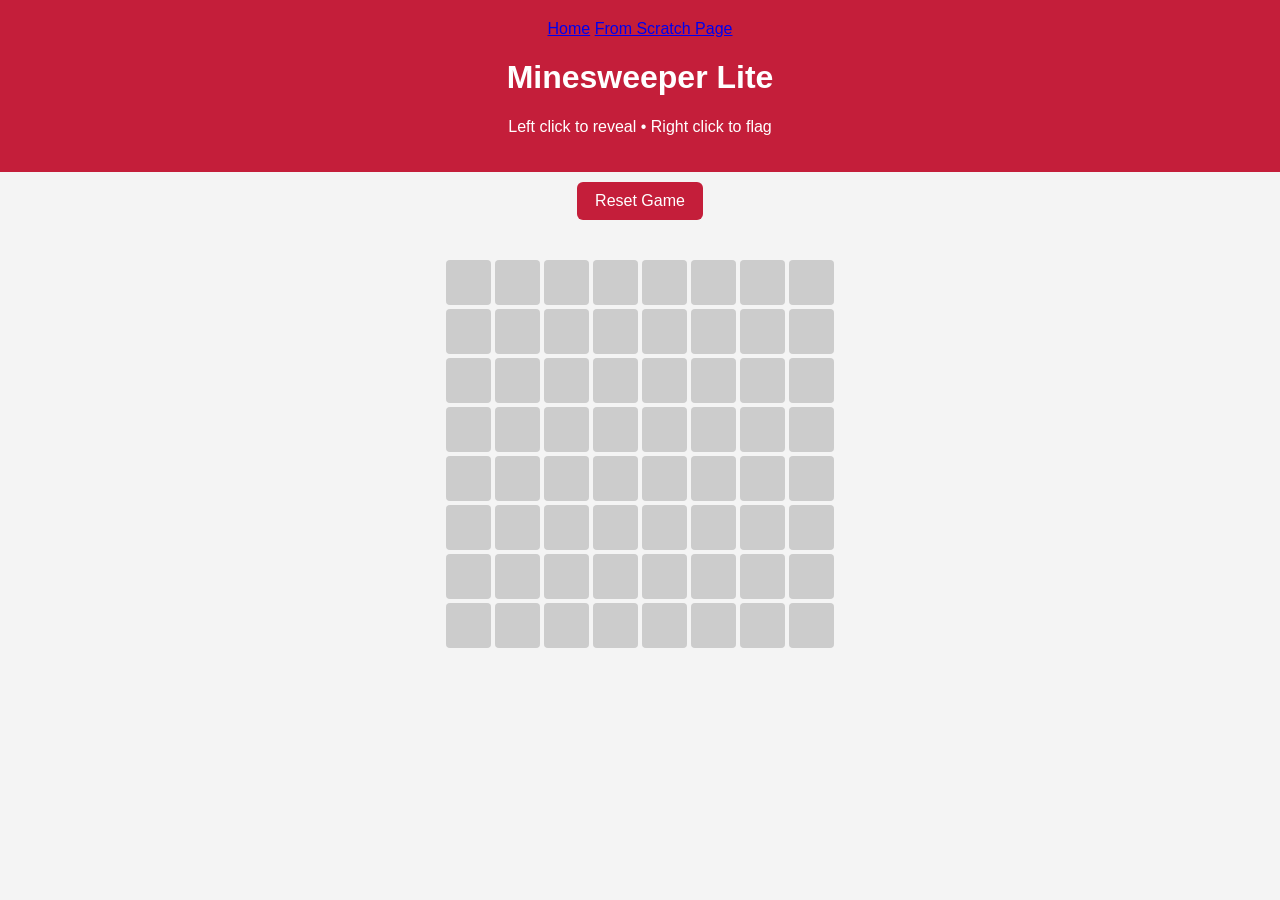
<file: aigame.html>
<!DOCTYPE html>
<html lang="en">
<head>
<meta charset="UTF-8">
<title>Minesweeper Lite</title>

<style>
body {
    font-family: Arial, sans-serif;
    background-color: #f4f4f4;
    text-align: center;
    margin: 0;
}

header {
    background-color: #C41E3A;
    color: white;
    padding: 20px;
}

#board {
    display: grid;
    grid-template-columns: repeat(8, 45px);
    grid-gap: 4px;
    justify-content: center;
    margin: 30px auto;
}

.cell {
    width: 45px;
    height: 45px;
    background-color: #ccc;
    display: flex;
    align-items: center;
    justify-content: center;
    font-weight: bold;
    cursor: pointer;
    user-select: none;
    border-radius: 4px;
}

.cell.revealed {
    background-color: white;
    cursor: default;
}

.cell.mine {
    background-color: #e74c3c;
    color: white;
}

.cell.flag {
    background-color: #f1c40f;
}

button {
    padding: 10px 18px;
    margin: 10px;
    border: none;
    border-radius: 6px;
    cursor: pointer;
    background-color: #C41E3A;
    color: white;
    font-size: 16px;
}

#message {
    font-size: 18px;
    margin-top: 10px;
}
</style>
</head>

<body>

<header>
    <a class="nav-link px-lg-3 py-3 py-lg-4" href="index.html">Home</a></li>
    <a class="nav-link px-lg-3 py-3 py-lg-4" href="fromScratch.html">From Scratch Page</a></li>
    <h1>Minesweeper Lite</h1>
    <p>Left click to reveal • Right click to flag</p>
</header>

<button onclick="resetGame()">Reset Game</button>

<div id="board"></div>
<div id="message"></div>

<script>
const size = 8;
const mineCount = 10;

let board = [];
let gameOver = false;

function indexToXY(i) {
    return { x: i % size, y: Math.floor(i / size) };
}

function xyToIndex(x, y) {
    return y * size + x;
}

function createBoard() {
    board = [];
    gameOver = false;
    document.getElementById("message").innerText = "";

    let boardEl = document.getElementById("board");
    boardEl.innerHTML = "";

    for (let i = 0; i < size * size; i++) {
        board.push({
            mine: false,
            revealed: false,
            flagged: false,
            count: 0
        });

        let cell = document.createElement("div");
        cell.classList.add("cell");
        cell.dataset.index = i;

        cell.addEventListener("click", () => revealCell(i));
        cell.addEventListener("contextmenu", (e) => {
            e.preventDefault();
            toggleFlag(i);
        });

        boardEl.appendChild(cell);
    }

    // place mines
    let placed = 0;
    while (placed < mineCount) {
        let r = Math.floor(Math.random() * board.length);
        if (!board[r].mine) {
            board[r].mine = true;
            placed++;
        }
    }

    // calculate numbers
    for (let i = 0; i < board.length; i++) {
        if (board[i].mine) continue;

        let { x, y } = indexToXY(i);
        let count = 0;

        for (let dy = -1; dy <= 1; dy++) {
            for (let dx = -1; dx <= 1; dx++) {
                let nx = x + dx;
                let ny = y + dy;

                if (nx >= 0 && nx < size && ny >= 0 && ny < size) {
                    let ni = xyToIndex(nx, ny);
                    if (board[ni].mine) count++;
                }
            }
        }

        board[i].count = count;
    }
}

function revealCell(i) {
    if (gameOver || board[i].revealed || board[i].flagged) return;

    let cell = document.getElementsByClassName("cell")[i];
    board[i].revealed = true;
    cell.classList.add("revealed");

    if (board[i].mine) {
        cell.classList.add("mine");
        cell.innerText = "💣";
        endGame(false);
        return;
    }

    if (board[i].count > 0) {
        cell.innerText = board[i].count;
    } else {
        // flood fill
        let { x, y } = indexToXY(i);
        for (let dy = -1; dy <= 1; dy++) {
            for (let dx = -1; dx <= 1; dx++) {
                let nx = x + dx;
                let ny = y + dy;

                if (nx >= 0 && nx < size && ny >= 0 && ny < size) {
                    let ni = xyToIndex(nx, ny);
                    if (!board[ni].revealed) {
                        revealCell(ni);
                    }
                }
            }
        }
    }

    checkWin();
}

function toggleFlag(i) {
    if (gameOver || board[i].revealed) return;

    let cell = document.getElementsByClassName("cell")[i];
    board[i].flagged = !board[i].flagged;

    if (board[i].flagged) {
        cell.classList.add("flag");
        cell.innerText = "🚩";
    } else {
        cell.classList.remove("flag");
        cell.innerText = "";
    }
}

function endGame(won) {
    gameOver = true;
    document.getElementById("message").innerText =
        won ? "You Win!" : "Game Over! You hit a mine.";

    board.forEach((c, i) => {
        let el = document.getElementsByClassName("cell")[i];
        if (c.mine) {
            el.classList.add("mine");
            el.innerText = "💣";
        }
    });
}

function checkWin() {
    let safe = board.filter(c => !c.mine).every(c => c.revealed);
    if (safe) endGame(true);
}

function resetGame() {
    createBoard();
}

createBoard();
</script>

</body>
</html>
</file>
